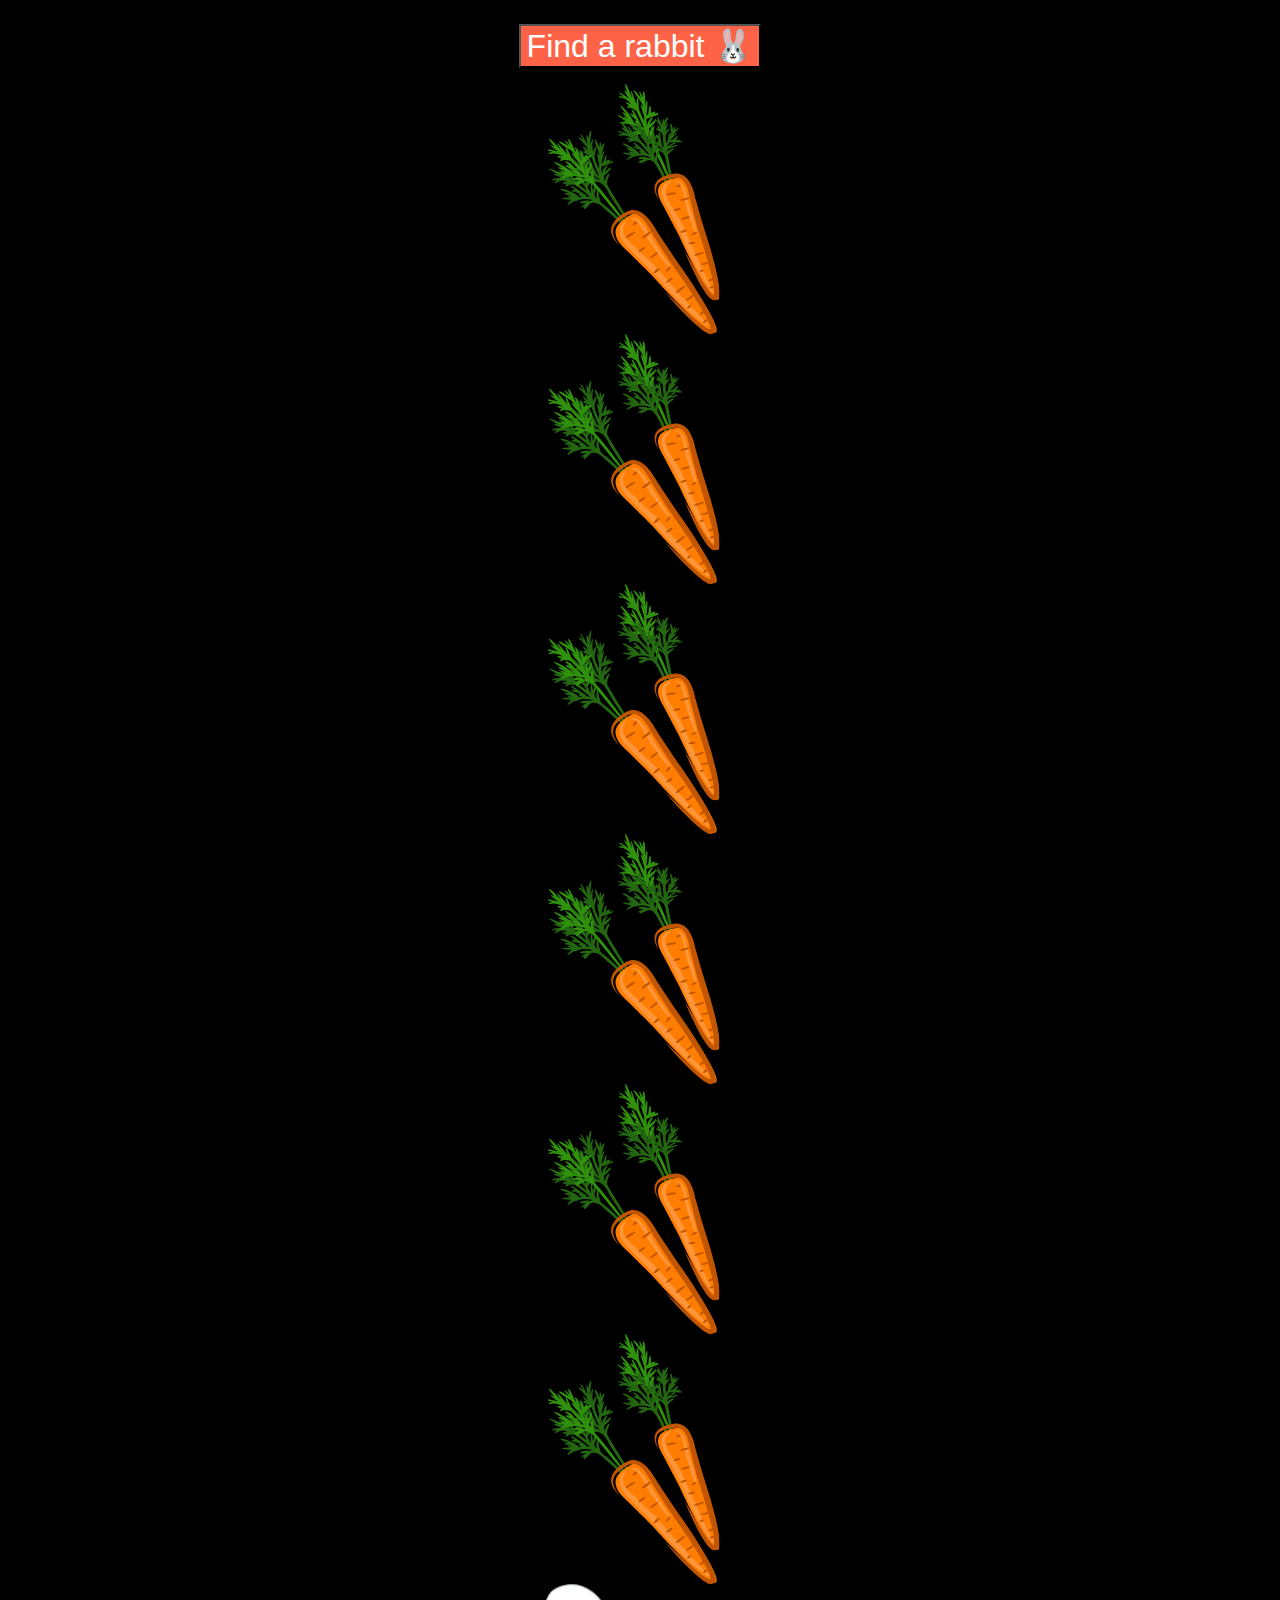
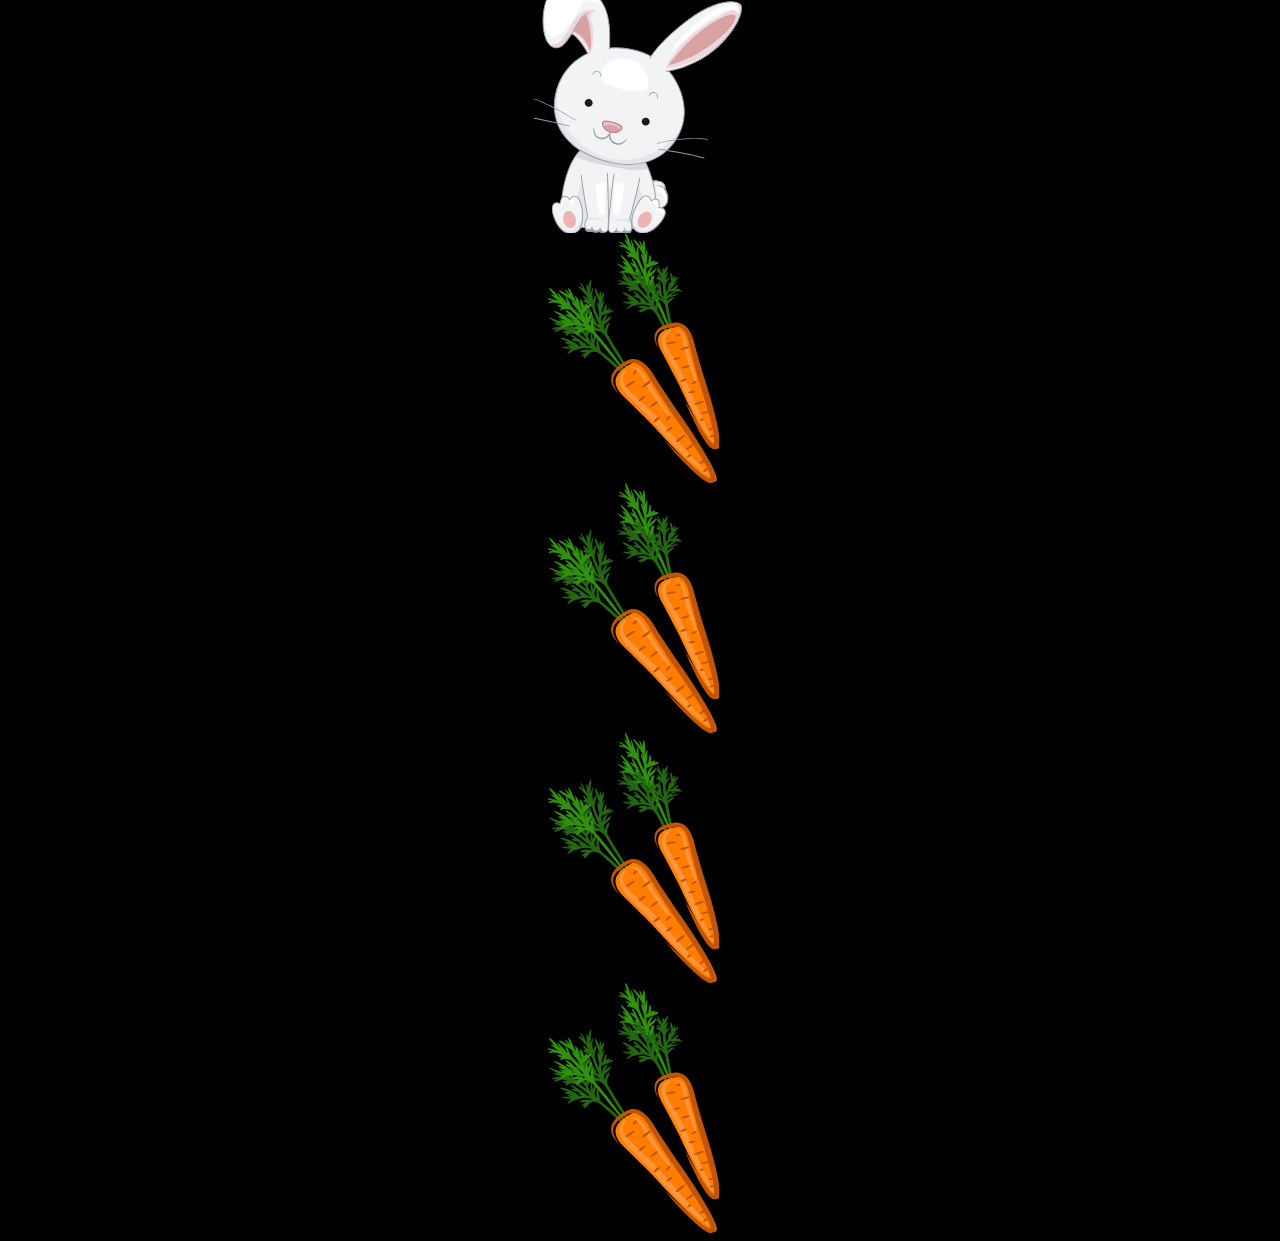
<file: apis/rabbits/index.html>
<!DOCTYPE html>
<html lang="en">

<head>
  <meta charset="UTF-8" />
  <meta name="viewport" content="width=device-width, initial-scale=1.0" />
  <title>Scroll</title>
  <style>
    body {
      background-color: black;
      text-align: center;
    }

    img {
      display: block;
      margin: auto
    }

    button {
      outline: none;
      background-color: tomato;
      color: white;
      font-size: 32px;
      margin: 16px 0;
      cursor: pointer;
    }

  </style>
</head>

<body>
  <button>Find a rabbit 🐰</button>
  <img src="img/carrot.png" alt="carrot" />
  <img src="img/carrot.png" alt="carrot" />
  <img src="img/carrot.png" alt="carrot" />
  <img src="img/carrot.png" alt="carrot" />
  <img src="img/carrot.png" alt="carrot" />
  <img src="img/carrot.png" alt="carrot" />
  <img id="rabbit" src="img/rabbit.png" alt="rabbit" />
  <img src="img/carrot.png" alt="carrot" />
  <img src="img/carrot.png" alt="carrot" />
  <img src="img/carrot.png" alt="carrot" />
  <img src="img/carrot.png" alt="carrot" />

  <script>
    const button = document.querySelector('button');
    const rabbit = document.querySelector('#rabbit');
    button.addEventListener('click', () => {
      rabbit.scrollIntoView({ behavior: 'smooth', block: 'center' });
    });
  </script>

</body>

</html>
</file>
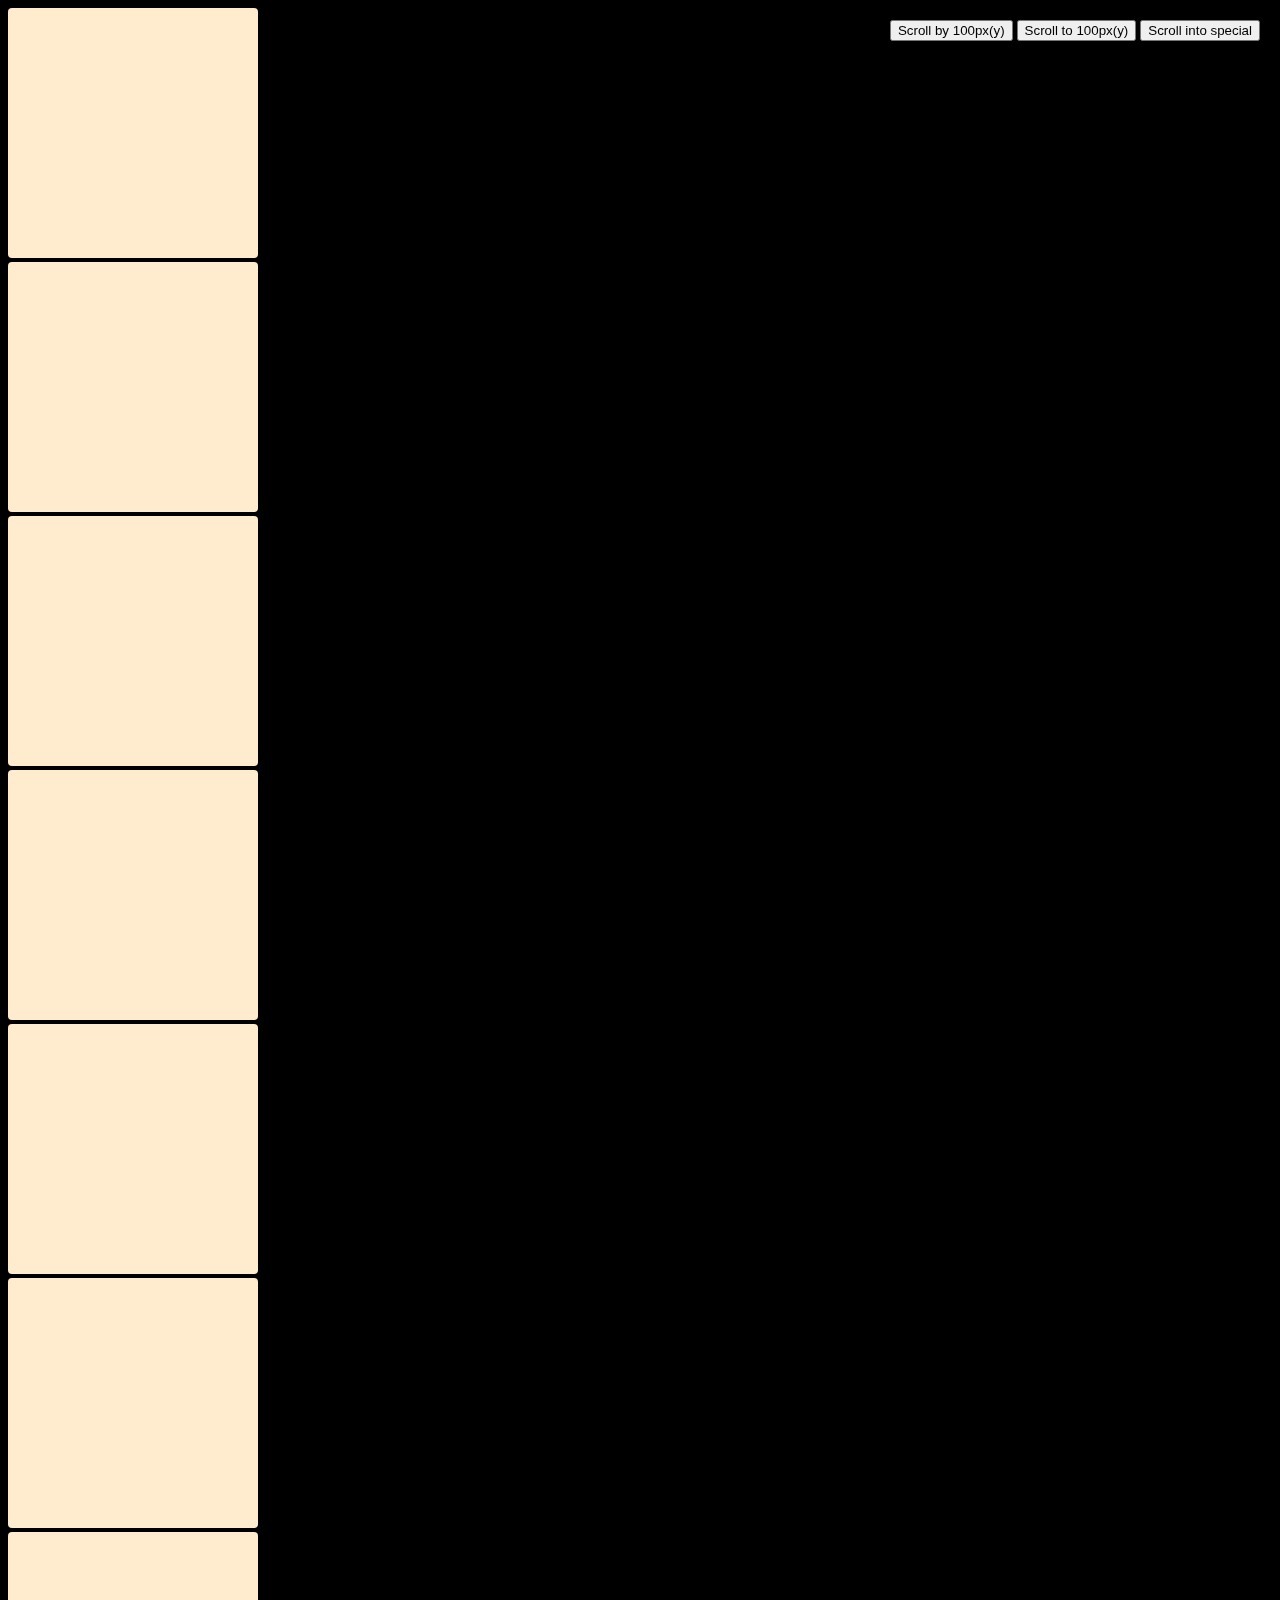
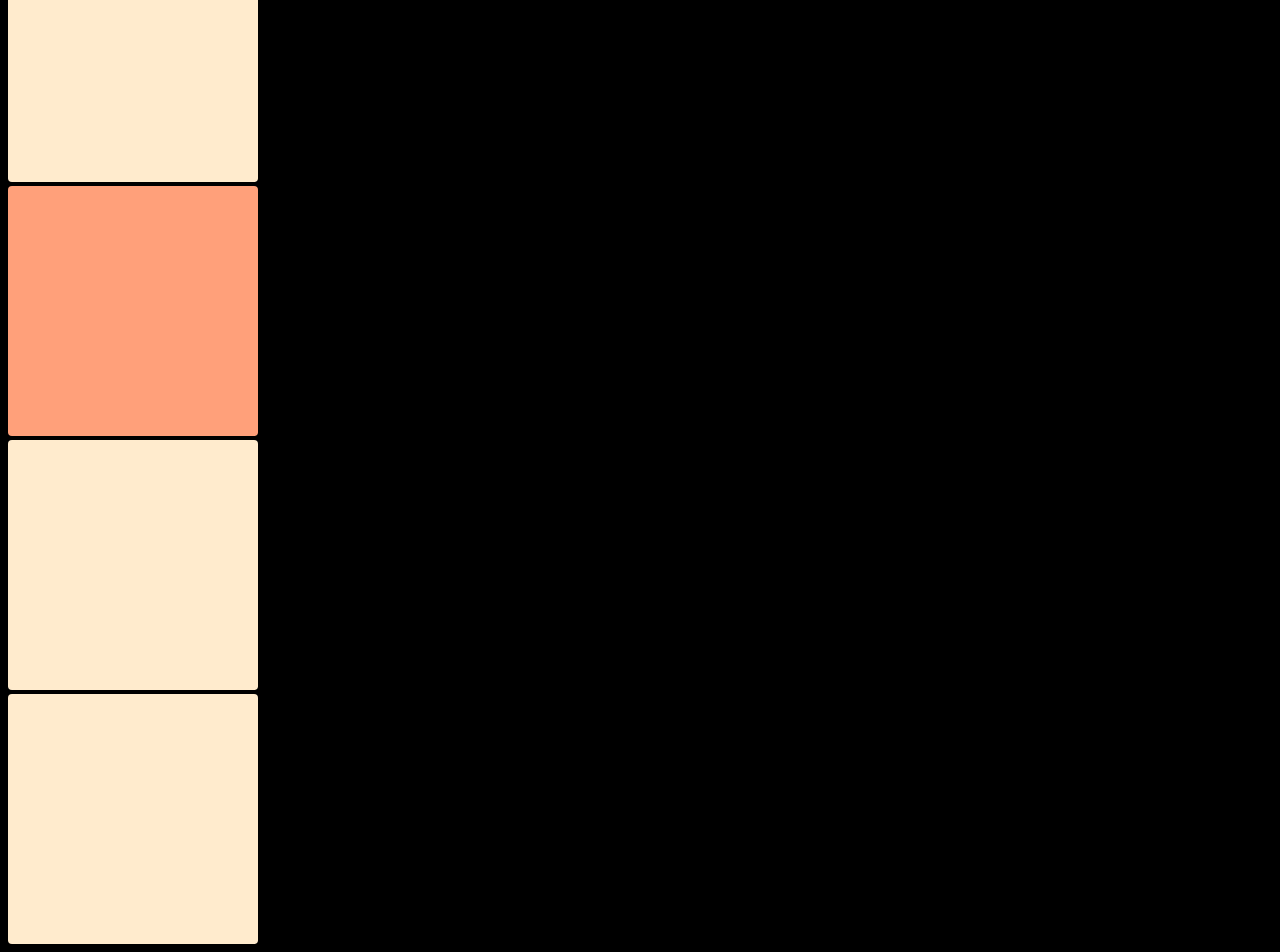
<file: apis/window-coordinates.html>
<!DOCTYPE html>
<html lang="en">

<head>
  <meta charset="UTF-8">
  <meta http-equiv="X-UA-Compatible" content="IE=edge">
  <meta name="viewport" content="width=device-width, initial-scale=1.0">
  <title>Coordinates</title>

  <style>
    body {
      background-color: black;
    }

    div {
      width: 250px;
      height: 250px;
      background-color: blanchedalmond;
      margin-bottom: 4px;
      border-radius: 4px;
    }

    .special {
      background-color: lightsalmon;
    }

    aside {
      position: fixed;
      top: 20px;
      right: 20px;
    }

  </style>
</head>

<body>
  <div></div>
  <div></div>
  <div></div>
  <div></div>
  <div></div>
  <div></div>
  <div></div>
  <div class="special"></div>
  <div></div>
  <div></div>
  <aside>
    <button class="scroll-by">Scroll by 100px(y)</button>
    <button class="scroll-to">Scroll to 100px(y)</button>
    <button class="scroll-into">Scroll into special</button>
  </aside>
  <script>
    const special = document.querySelector('.special');
    special.addEventListener('click', (event) => {
      const rect = special.getBoundingClientRect();
      console.log(rect);
      console.log(`client: ${event.clientX},${event.clientY}`);
      console.log(`page: ${event.pageX},${event.pageY}`);
    });

    const scrollBy = document.querySelector('.scroll-by');
    const scrollTo = document.querySelector('.scroll-to');
    const scrollInto = document.querySelector('.scroll-into');

    scrollBy.addEventListener('click', () => {
      window.scrollBy({ top: 100, left: 0, behavior: 'smooth' });
    });
    scrollTo.addEventListener('click', () => {
      window.scrollTo(0, 100);
    });
    scrollInto.addEventListener('click', () => {
      special.scrollIntoView();
    });
  </script>

</body>

</html>
</file>
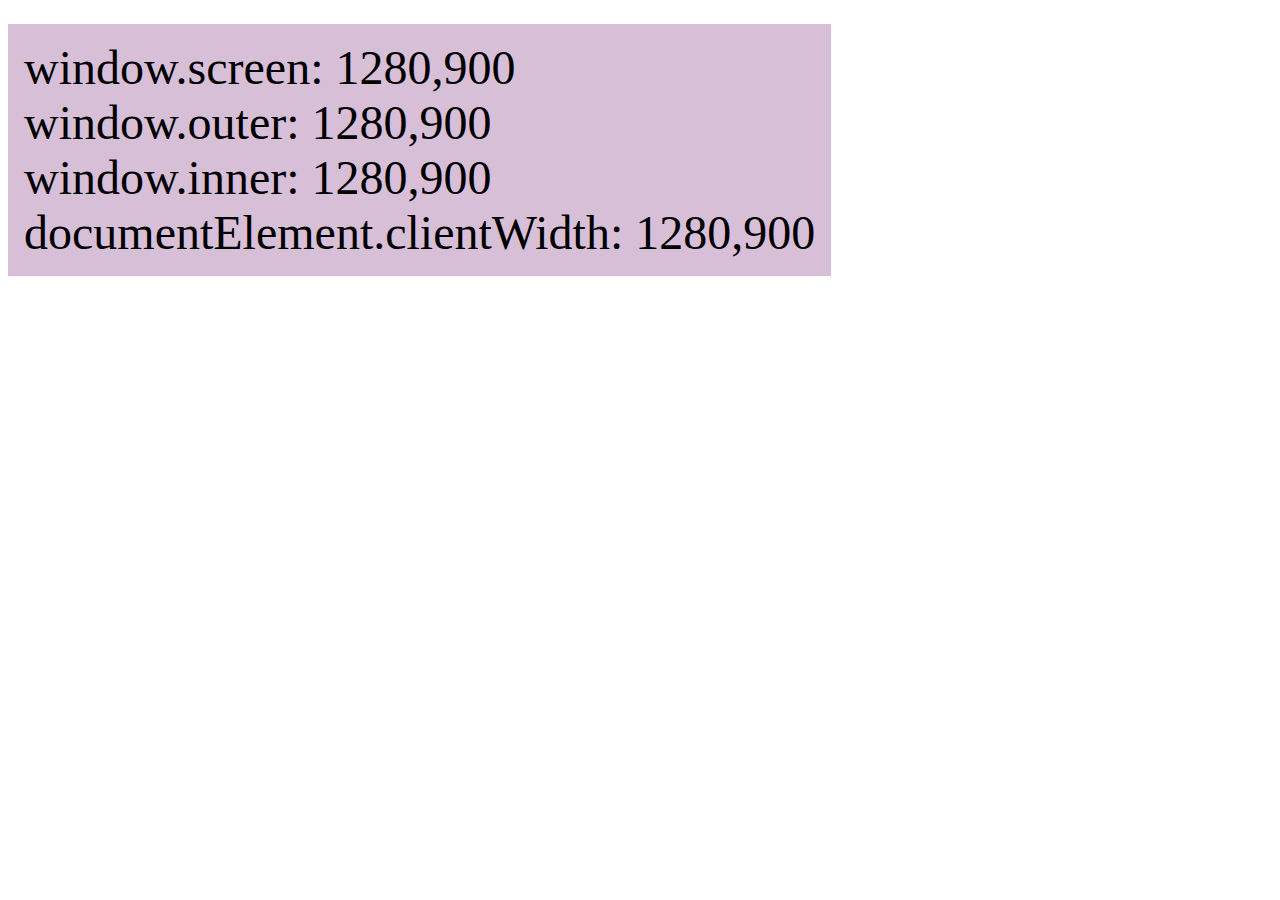
<file: apis/window-size.html>
<!DOCTYPE html>
<html lang="en">

<head>
  <meta charset="UTF-8">
  <meta http-equiv="X-UA-Compatible" content="IE=edge">
  <meta name="viewport" content="width=device-width, initial-scale=1.0">
  <title>Window Size</title>
  <style>
    .tag {
      display: inline-block;
      background-color: thistle;
      padding: 16px;
      margin-top: 16px;
      font-size: 48px;
    }

  </style>
</head>

<body>
  <div class="tag">Window Size</div>
  <script>
    function updateTag() {
      tag.innerHTML = `
      window.screen: ${window.screen.width},${window.screen.height} </br>
      window.outer: ${window.outerWidth},${window.outerHeight}</br>
      window.inner: ${window.innerWidth},${window.innerHeight}</br>
      documentElement.clientWidth: ${document.documentElement.clientWidth},${document.documentElement.clientHeight}
      `;
    }
    const tag = document.querySelector('.tag');
    window.addEventListener('resize', () => {
      updateTag();
    });
    updateTag();
  </script>
</body>

</html>
</file>
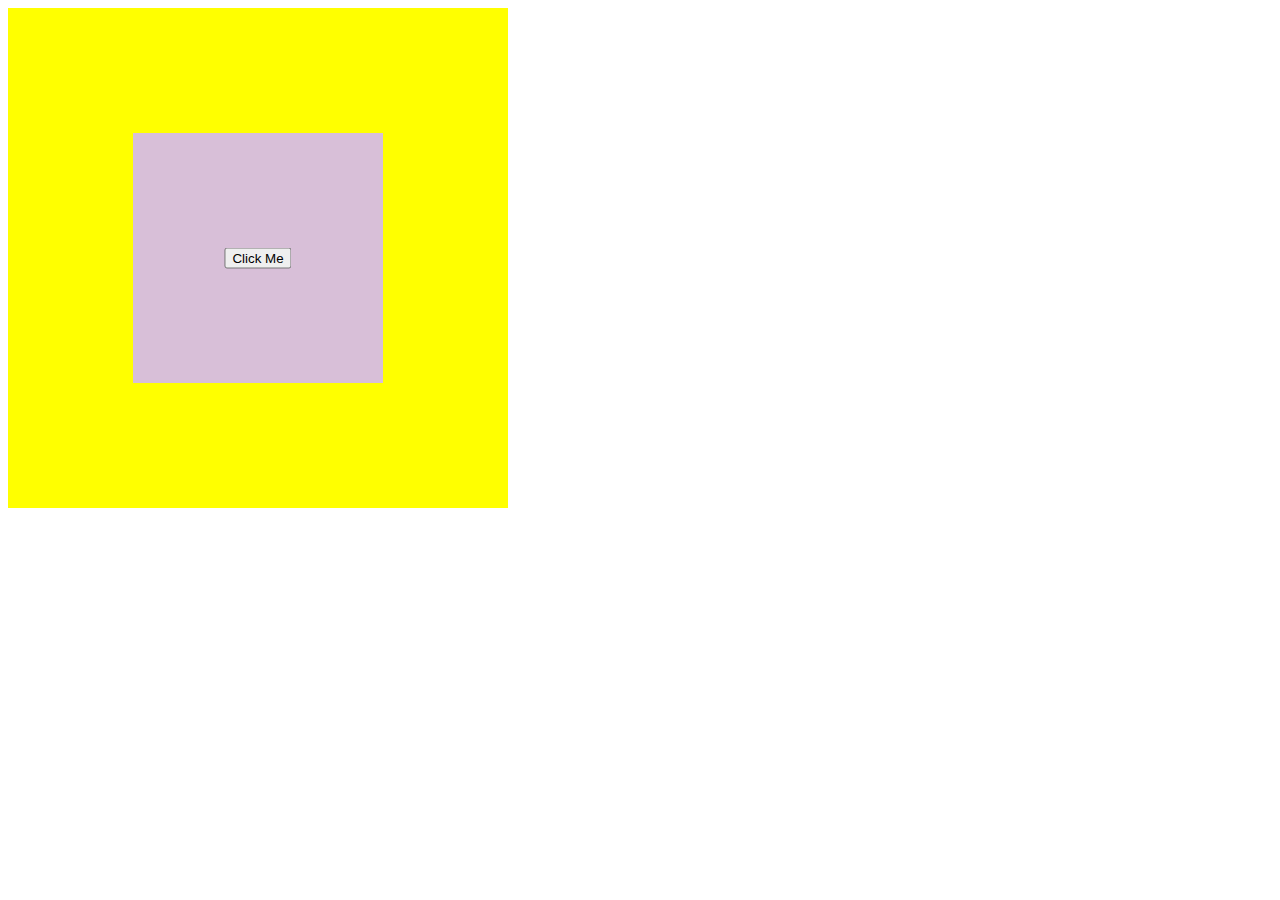
<file: event/event-capture.html>
<!DOCTYPE html>
<html lang="en">

<head>
  <meta charset="UTF-8" />
  <meta name="viewport" content="width=device-width, initial-scale=1.0" />
  <title>Document</title>
  <style>
    .outer {
      width: 500px;
      height: 500px;
      background-color: yellow;
    }

    .middle {
      width: 50%;
      height: 50%;
      margin: auto;
      background-color: thistle;
      transform: translateY(50%);
    }

    button {
      position: relative;
      top: 50%;
      left: 50%;
      transform: translate(-50%, -50%);
    }

  </style>
</head>

<body>
  <div class="outer">
    <div class="middle">
      <button>Click Me</button>
    </div>
  </div>
  <script>
    const outer = document.querySelector('.outer');
    const middle = document.querySelector('.middle');
    const button = document.querySelector('button');

    outer.addEventListener('click', event => {
      if (event.target !== event.currentTarget) {
        return;
      }
      console.log(`outer: ${event.currentTarget}, ${event.target}`);
    });
    middle.addEventListener('click', event => {
      if (event.target !== event.currentTarget) {
        return;
      }
      console.log(`middle ${event.currentTarget}, ${event.target}`);
    });
    button.addEventListener('click', event => {
      console.log(`button1 ${event.currentTarget}, ${event.target}`);
      // event.stopPropagation(); 사용하지 않는게 좋다

    });
    button.addEventListener('click', event => {
      console.log(`button2 ${event.currentTarget}, ${event.target}`);
      // event.stopImmediatePropagation(); 사용하지 않는게 좋다
    });
  </script>
</body>

</html>
</file>
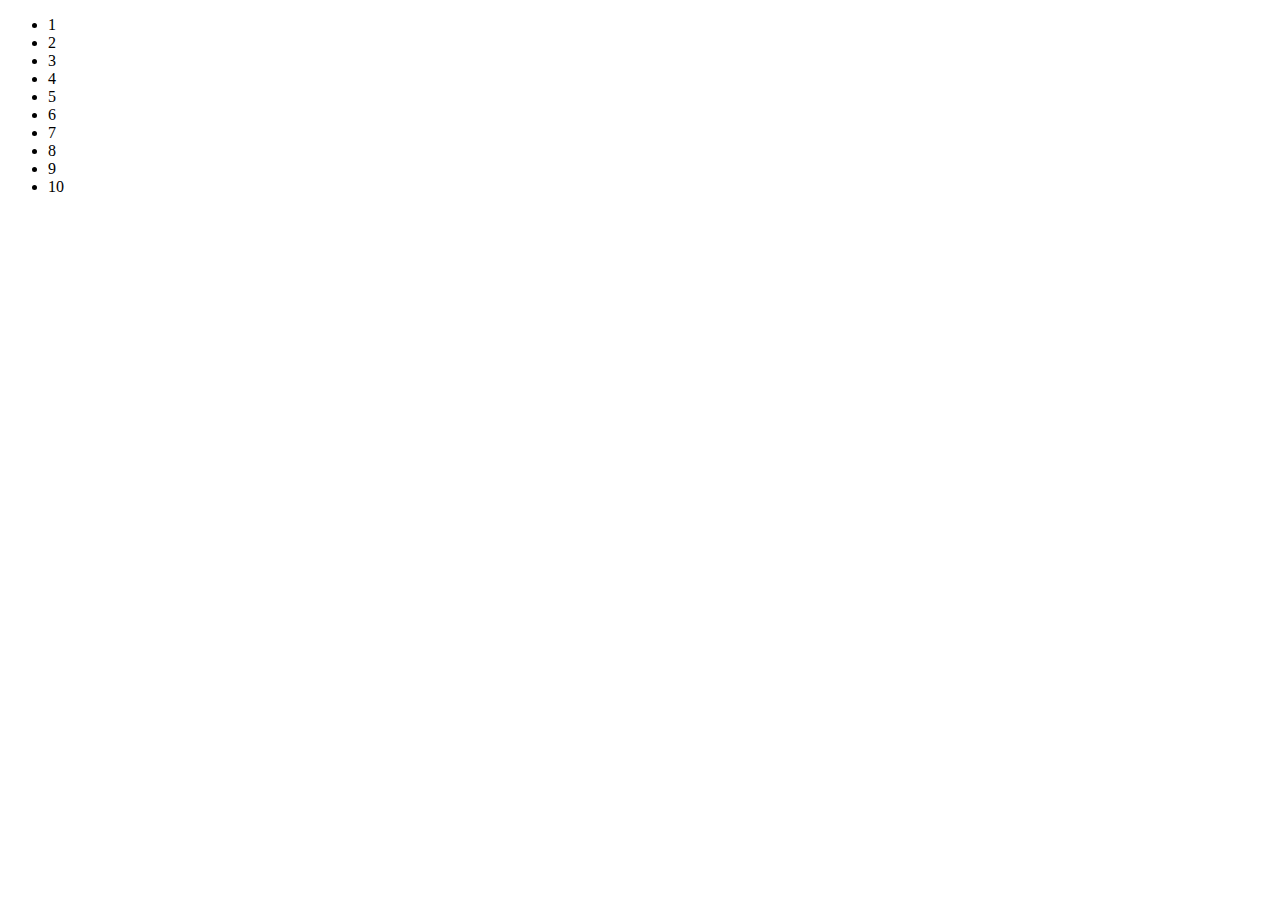
<file: event/event-delegation.html>
<!DOCTYPE html>
<html lang="en">

<head>
  <meta charset="UTF-8" />
  <meta name="viewport" content="width=device-width, initial-scale=1.0" />
  <title>Document</title>
  <style>
    .selected {
      background-color: yellow;
    }

  </style>
</head>

<body>
  <ul>
    <li>1</li>
    <li>2</li>
    <li>3</li>
    <li>4</li>
    <li>5</li>
    <li>6</li>
    <li>7</li>
    <li>8</li>
    <li>9</li>
    <li>10</li>
  </ul>
  <script>
    // Bad
    // const lis = document.querySelectorAll('li');
    // lis.forEach(li => {
    //   li.addEventListener('click', () => {
    //     li.classList.add('selected');
    //   });
    // });

    // Coooooooool 🙌
    const ul = document.querySelector('ul');
    ul.addEventListener('click', event => {
      if (event.target.tagName == 'LI') {
        event.target.classList.add('selected');
      }
    });
  </script>
</body>

</html>
</file>
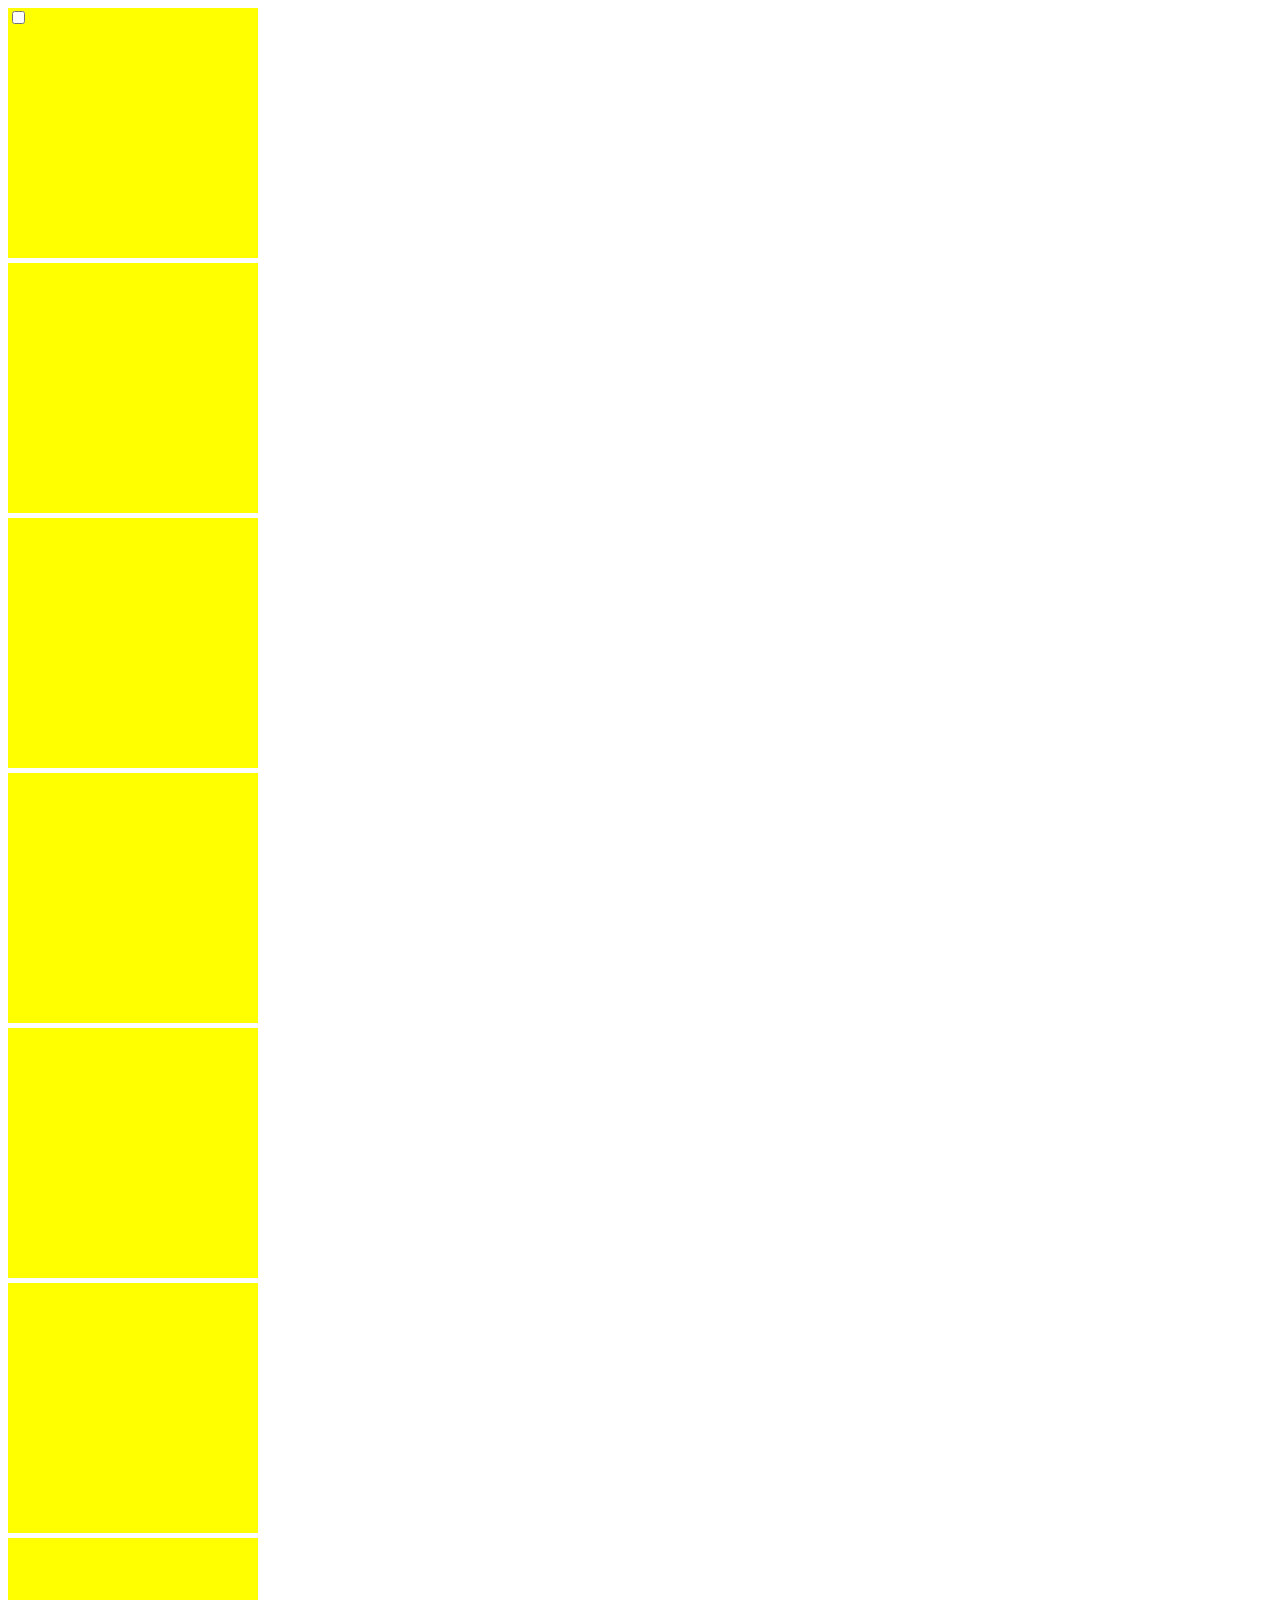
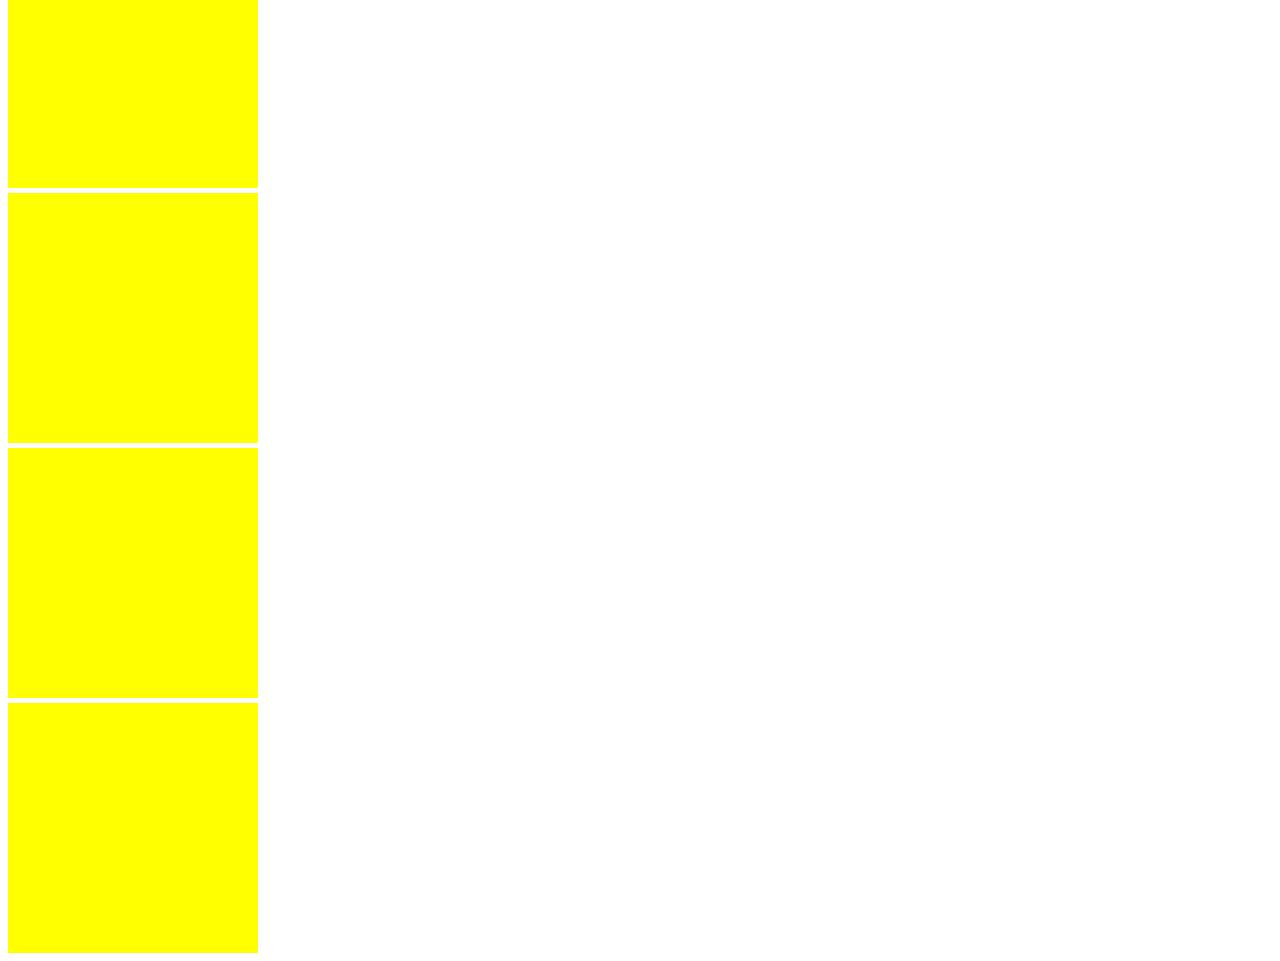
<file: event/event-prevent.html>
<!DOCTYPE html>
<html lang="en">

<head>
  <meta charset="UTF-8" />
  <meta name="viewport" content="width=device-width, initial-scale=1.0" />
  <title>Document</title>
  <style>
    div {
      width: 250px;
      height: 250px;
      background-color: yellow;
      margin-bottom: 5px;
    }

  </style>
</head>

<body>
  <div>
    <input type="checkbox" />
  </div>
  <div></div>
  <div></div>
  <div></div>
  <div></div>
  <div></div>
  <div></div>
  <div></div>
  <div></div>
  <div></div>
  <script>
    document.addEventListener('wheel', event => {
      console.log('scrolling');
      event.preventDefault();
    });
    const checkbox = document.querySelector('input');
    checkbox.addEventListener('click', event => {
      // long
      console.log('checked');
      event.preventDefault();
    });
  </script>
</body>

</html>
</file>
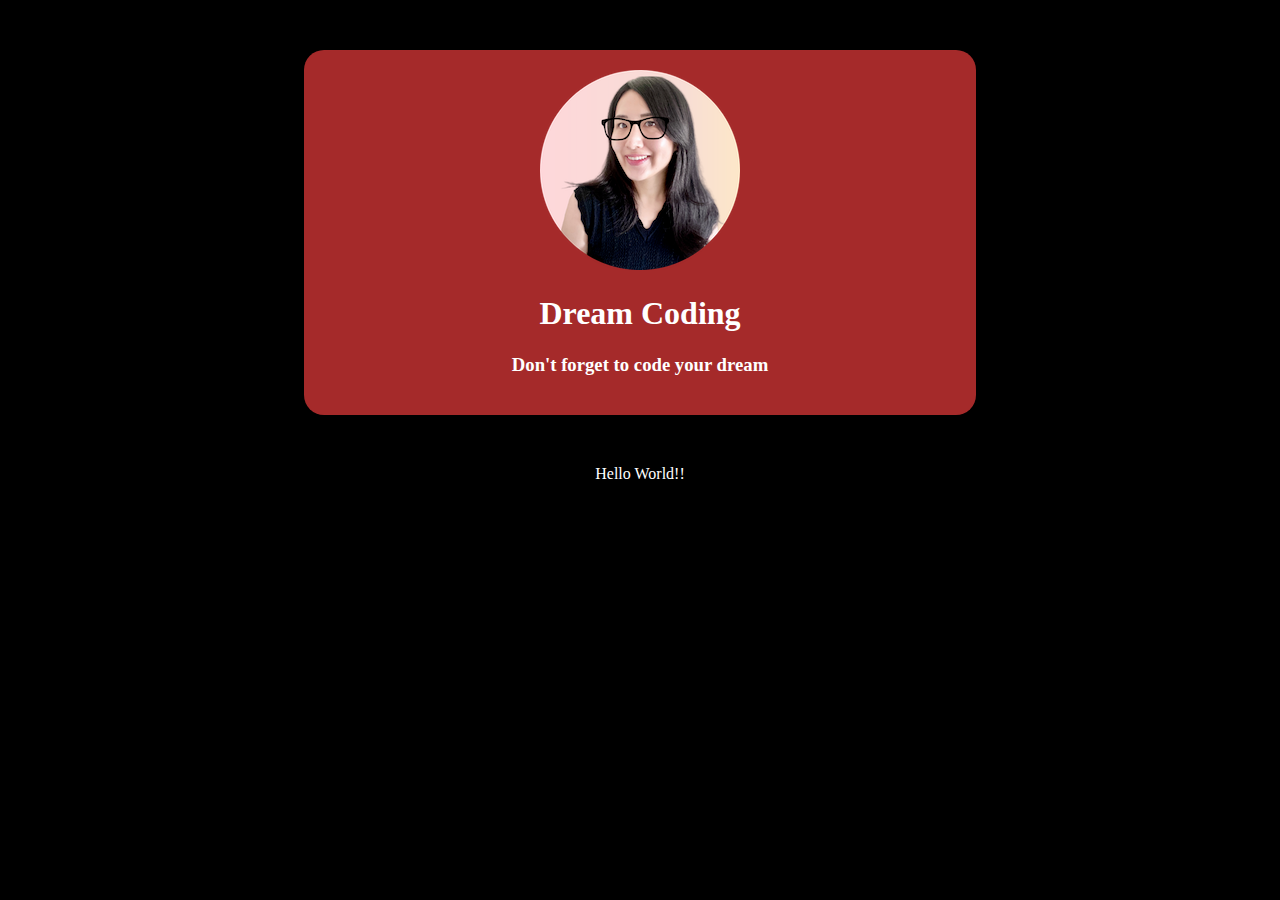
<file: dom/dom code/dom.html>
<!DOCTYPE html>
<html lang="en">

<head>
  <meta charset="UTF-8" />
  <meta name="viewport" content="width=device-width, initial-scale=1.0" />
  <title>Document</title>
  <style>
    html {
      padding: 0px;
      margin: 0px;
    }

    body {
      background-color: black;
      text-align: center;
    }

    section {
      width: 50%;
      margin: 50px auto;
      background-color: brown;
      border-radius: 20px;
      padding: 20px;
    }

    img {
      z-index: 100;
      will-change: opacity;
    }

    h1,
    h3,
    span {
      color: white;
    }

  </style>
</head>

<body>
  <section>
    <img src="img/avatar.png" alt="avatar" />
    <h1 id="brand">Dream Coding</h1>
    <h3>Don't forget to code your dream</h3>
  </section>
  <span>Hello World!!</span>
  <script>
    const section = document.querySelector('section');
    const h2 = document.createElement('h2');
    h2.setAttribute('class', 'title');  // <h2 class="title"></h2>
    h2.textContent = 'This is a title'; // <h2 class="title">This is a title</h2>
    const h3 = document.querySelector('h3');
    section.insertBefore(h2, h3);

    section.removeChild(h2);
  </script>
</body>

</html>
</file>
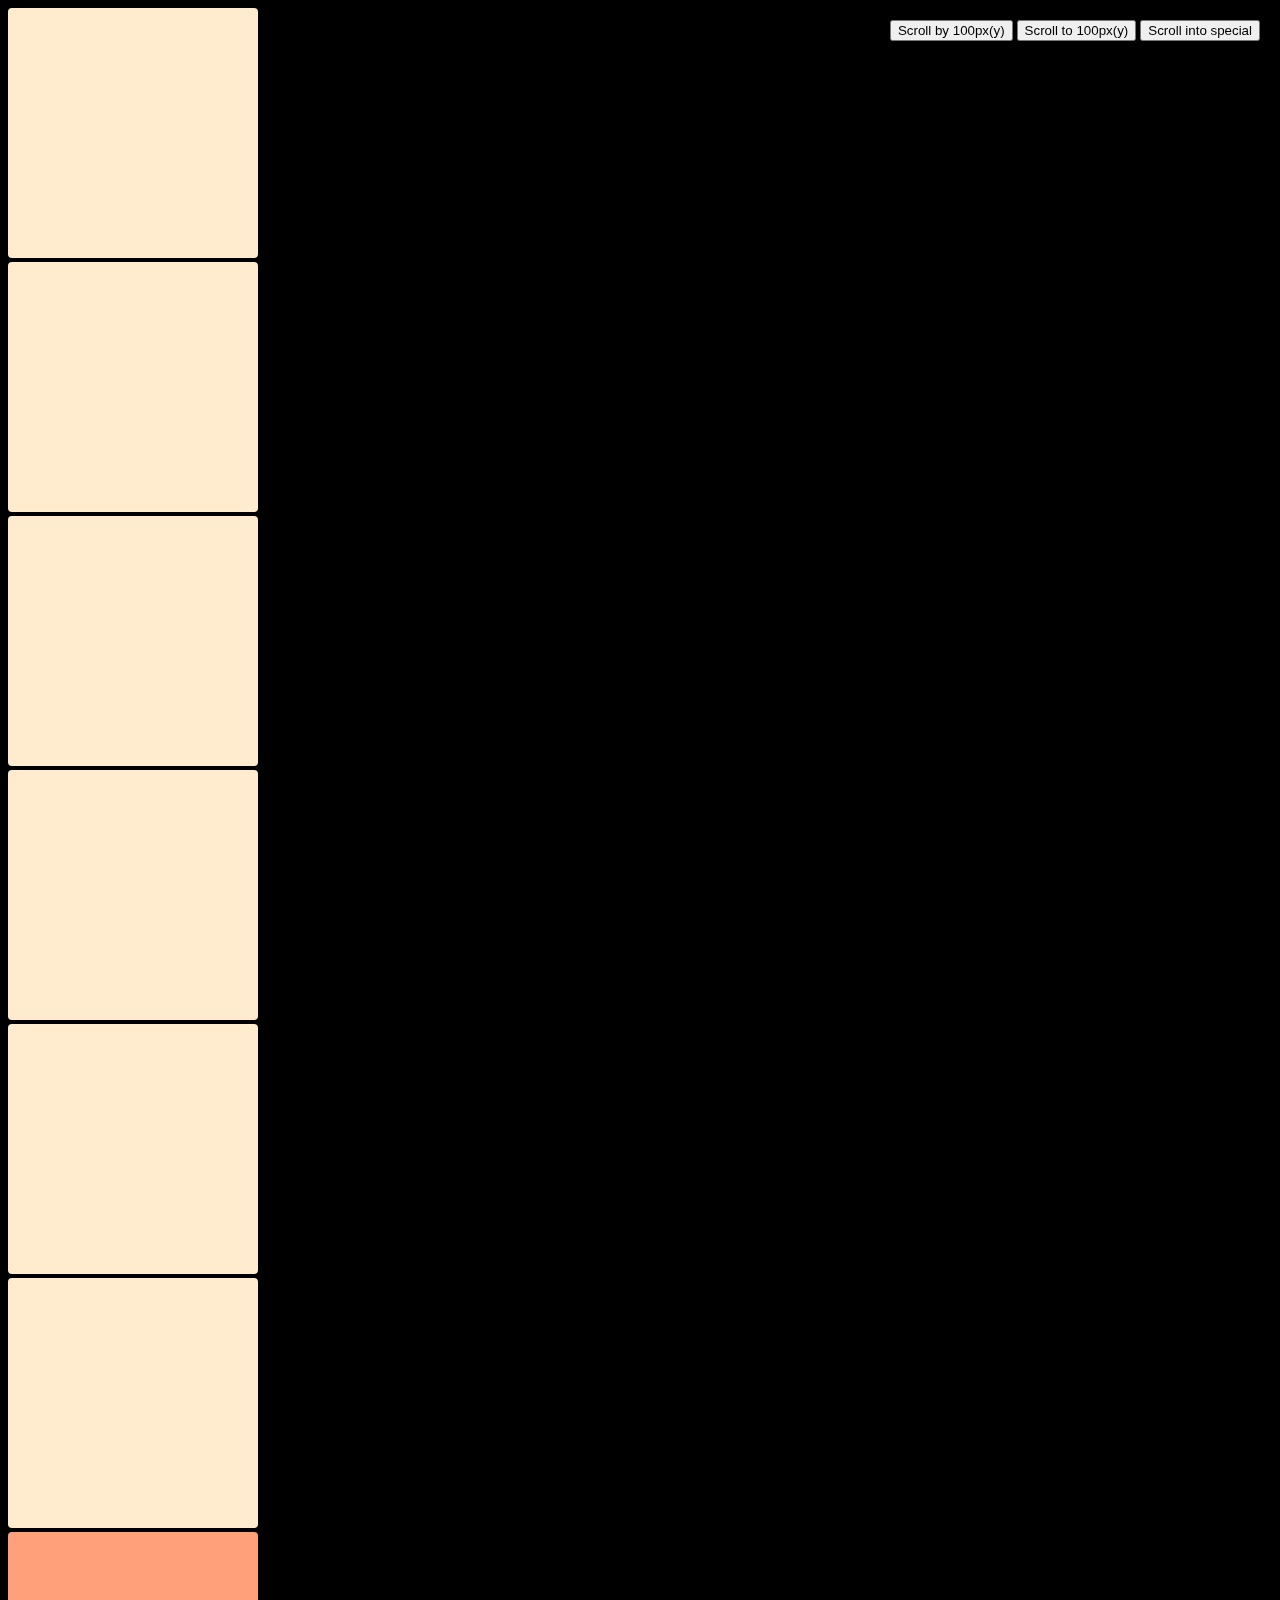
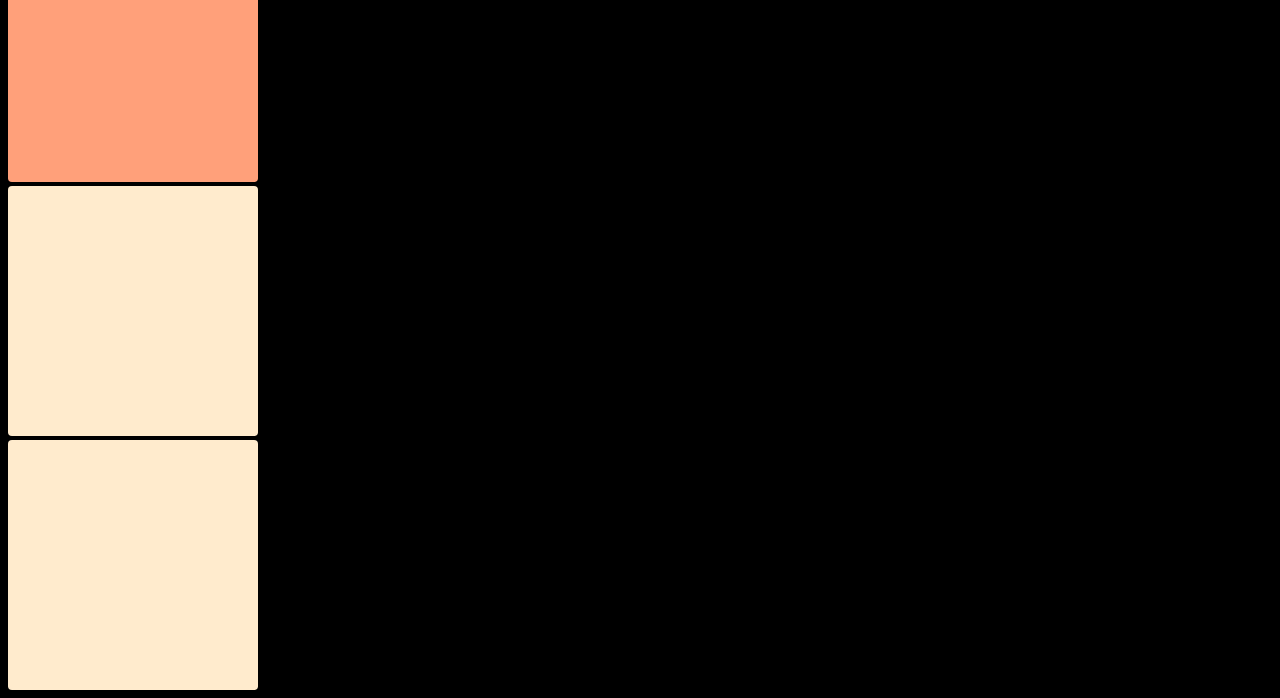
<file: dreamcoding/apis/window-coordinatesa.html>
<!DOCTYPE html>
<html lang="en">

<head>
  <meta charset="UTF-8">
  <meta http-equiv="X-UA-Compatible" content="IE=edge">
  <meta name="viewport" content="width=device-width, initial-scale=1.0">
  <title>Coordinate</title>
  <style>
    body {
      background-color: black;
      /* overflow: hidden; */
    }

    div {
      background-color: blanchedalmond;
      width: 250px;
      height: 250px;
      margin-bottom: 4px;
      border-radius: 4px;
    }

    .special {
      background-color: lightsalmon;
    }

    aside {
      position: fixed;
      top: 20px;
      right: 20px;
    }

  </style>
</head>

<body>

  <div></div>
  <div></div>
  <div></div>
  <div></div>
  <div></div>
  <div></div>
  <div class="special"></div>
  <div></div>
  <div></div>
  <aside>
    <button class="scroll-by">Scroll by 100px(y)</button>
    <button class="scroll-to">Scroll to 100px(y)</button>
    <button class="scroll-into">Scroll into special</button>
  </aside>
  <script>
    const special = document.querySelector('.special');
    special.addEventListener('click', (event) => {
      const rect = special.getBoundingClientRect();
      console.log(rect);
      console.log(`clinet: ${event.clientX}, ${event.clientY}`);
      console.log(`page: ${event.pageX}, ${event.pageY}`);
    });

    const scrollBy = document.querySelector('.scroll-by');
    const scrollTo = document.querySelector('.scroll-to');
    const scrollInto = document.querySelector('.scroll-into');

    scrollBy.addEventListener('click', () => {
      window.scrollBy({ top: 100, left: 0, behavior: 'smooth' });
    });
    scrollTo.addEventListener('click', () => {
      window.scrollTo(0, 100);
    });
    scrollInto.addEventListener('click', () => {
      special.scrollIntoView();
    });


  </script>

</body>

</html>
</file>
